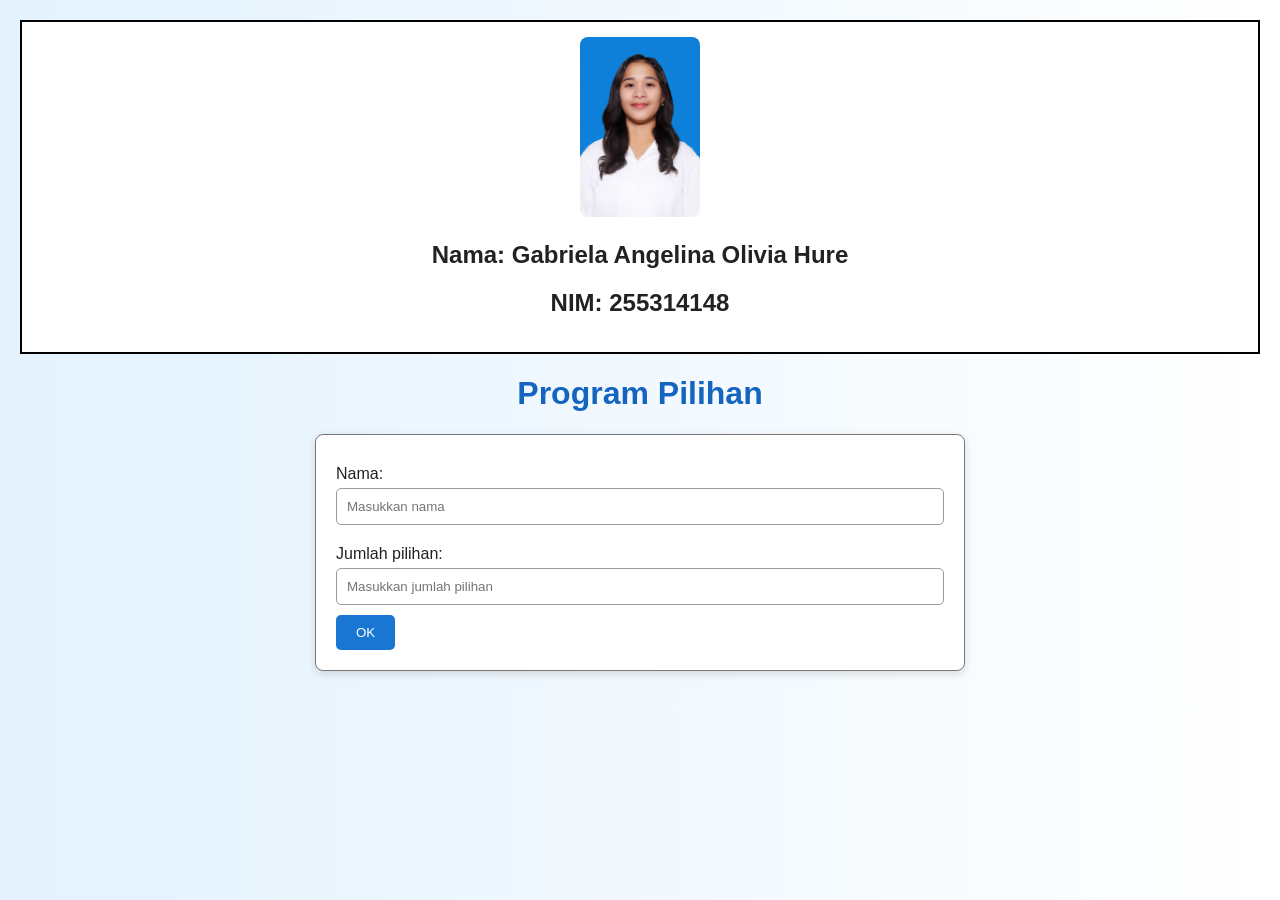
<file: JavaScript/index.html>
<!DOCTYPE html>
<html lang="id">
<head>
    <meta charset="UTF-8">
    <meta name="viewport" content="width=device-width, initial-scale=1.0">
    <title>Program Pilihan</title>
    <link rel="stylesheet" href="style.css">
</head>
<body>

    <header>
        <img src="sia.png" alt="Foto mahasiswa" width="120">
        <h2>Nama: Gabriela Angelina Olivia Hure</h2>
            <h2>NIM: 255314148</h2>
    </header>

    <main>
        <h1>Program Pilihan</h1>

        <section>
            <label for="nama">Nama:</label>
            <input type="text" id="nama" placeholder="Masukkan nama">
            
            <label for="jumlah">Jumlah pilihan:</label>
            <input type="number" id="jumlah" min="1" max="20"
                   placeholder="Masukkan jumlah pilihan">

            <button id="okNama">OK</button>
        </section>

        <section id="bagianPilihan" hidden>     
            <h3>Masukkan pilihan kamu</h3>
            <div id="inputPilihan"></div>
            <button id="okTeks">OK</button>
        </section>

        <section id="bagianRadio" hidden>
            <h3>Pilih salah satu pilihan</h3>
            <div id="daftarRadio"></div>

            <label for="dropdown">Atau pilih melalui dropdown:</label>
            <select id="dropdown">
                <option value="">-- Pilih --</option>
            </select>

            <button id="okPilihan">OK</button>
        </section>

        <section id="bagianEmail" hidden>
            <label for="email">Email:</label>
            <input type="text" id="email" placeholder="contoh@email.com">
            <button id="okEmail">OK</button>
        </section>

        <section id="bagianHasil" hidden>
            <h3>Hasil</h3>
            <p id="hasil"></p>
        </section>
    </main>

    <script src="script.js"></script>
</body>
</html>
</file>
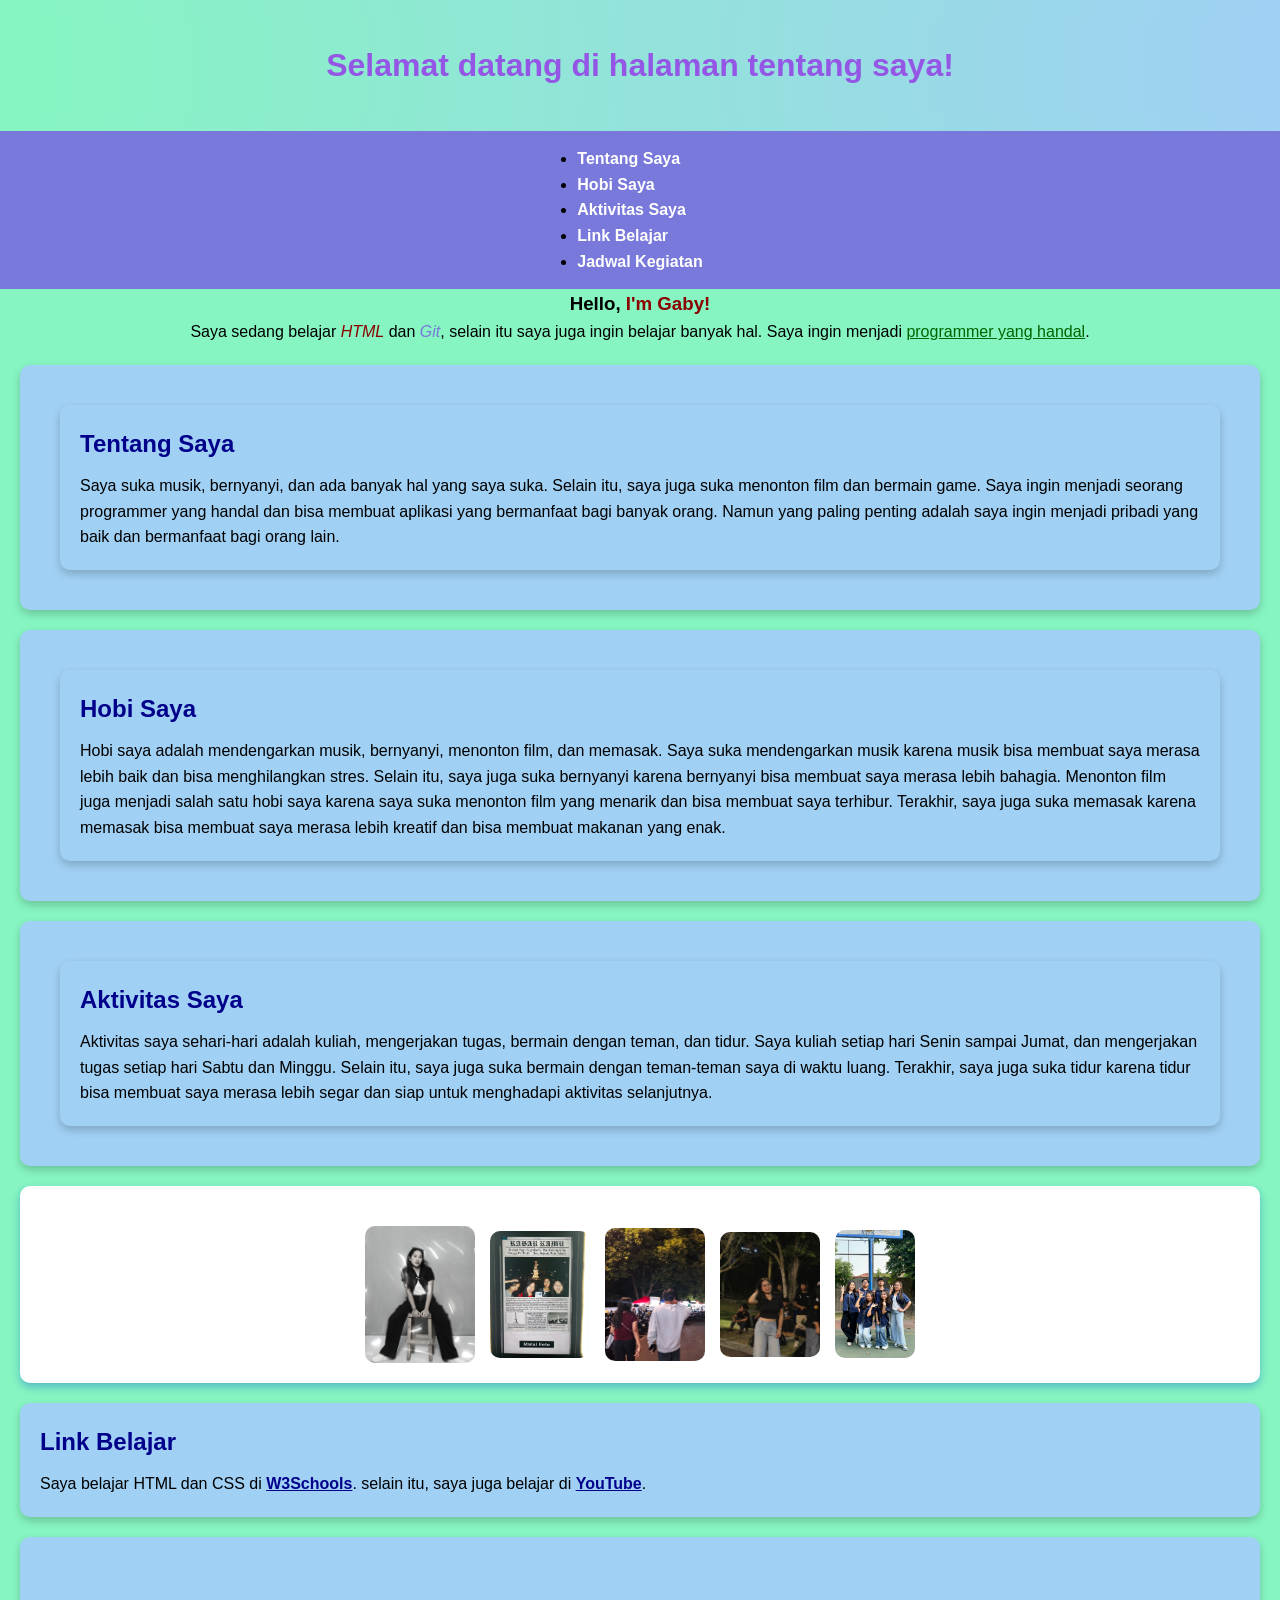
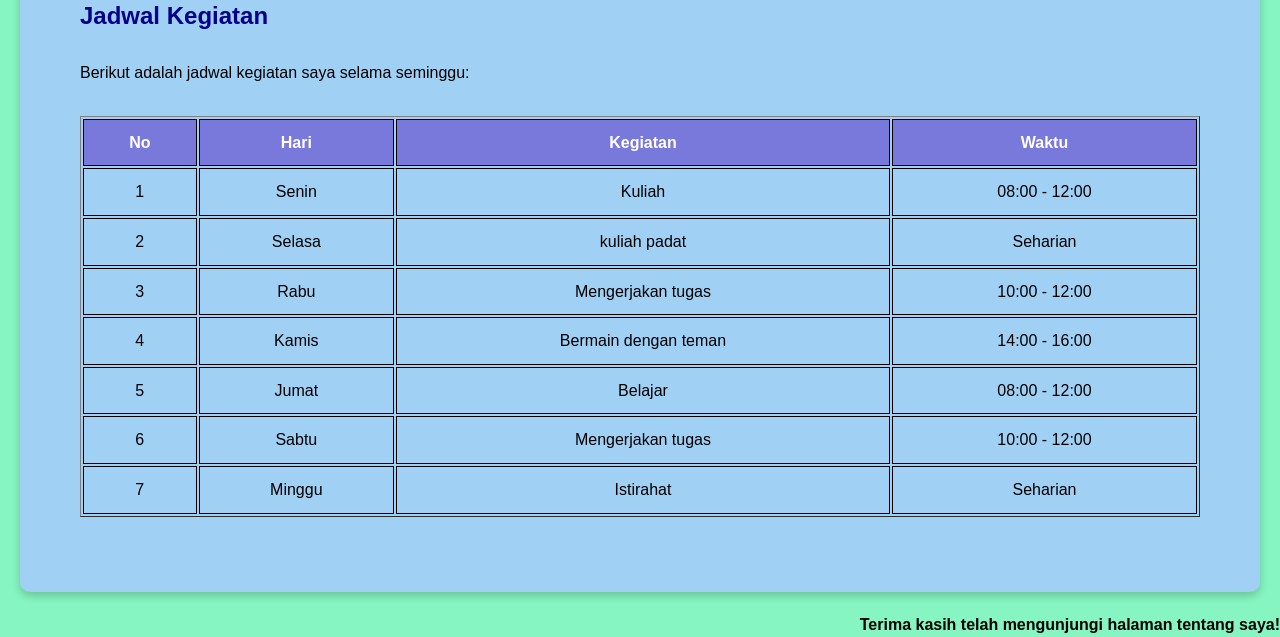
<file: HTML-GIT/gaby.html>
<!DOCTYPE html>
<html lang="en">
<head>
    <meta charset="UTF-8">
    <meta name="viewport" content="width=device-width, initial-scale=1.0">
    <link rel="stylesheet" href="style.CSS">
    <title>Tentang Saya</title>
</head>
<body>
    <header class="header">
        <div class="Sayhai">
            <h1>Selamat datang di halaman tentang saya!</h1>
        </div>
    </header>

    <nav>
        <ul>
            <li><a href="#tentang saya">Tentang Saya</a></li>
            <li><a href="#hobi">Hobi Saya</a></li>
            <li><a href="#Aktivitas">Aktivitas Saya</a></li>
            <li><a href="#link">Link Belajar</a></li>
            <li><a href="#jadwal">Jadwal Kegiatan</a></li>
        </ul>
    </nav>

    <h3 align="center"><b>Hello, <color style="color: darkred;">I'm Gaby!</color></b></h3>
    <p align = "center">Saya sedang belajar <i style="color: darkred;">HTML</i> dan 
        <i style="color: rgb(121, 121, 219);">Git</i>, 
        selain itu saya juga ingin belajar banyak hal. 
        Saya ingin menjadi <u style="color: darkgreen;">programmer yang handal</u>.</p>

    <section id="tentang saya" class="card">
        <div class="ehsaya">
                <h2>Tentang Saya</h2>
                <p>
                    Saya suka musik, bernyanyi,
                    dan ada banyak hal yang saya suka. Selain itu,
                    saya juga suka menonton film dan bermain game.
                    Saya ingin menjadi seorang programmer yang handal
                    dan bisa membuat aplikasi yang bermanfaat bagi banyak orang.
                    Namun yang paling penting adalah saya ingin menjadi pribadi yang
                    baik dan bermanfaat bagi orang lain.
                </p>
        </div>
    </section>

    <section id="hobi" class="card">
        <div class="hobigaby">
            <h2>Hobi Saya</h2>
            <p>
                Hobi saya adalah mendengarkan musik, bernyanyi, menonton film, dan memasak.
                Saya suka mendengarkan musik karena musik bisa membuat saya merasa lebih baik
                dan bisa menghilangkan stres. Selain itu, saya juga suka bernyanyi karena
                bernyanyi bisa membuat saya merasa lebih bahagia. Menonton film juga menjadi
                salah satu hobi saya karena saya suka menonton film yang menarik dan bisa
                membuat saya terhibur. Terakhir, saya juga suka memasak karena memasak bisa
                membuat saya merasa lebih kreatif dan bisa membuat makanan yang enak.
            </p>
        </div>
    </section>

    <section id="Aktivitas" class="card">
        <div class="aktivitasgaby">
            <h2>Aktivitas Saya</h2>
            <p>
                Aktivitas saya sehari-hari adalah kuliah, mengerjakan tugas, bermain dengan teman,
                dan tidur. Saya kuliah setiap hari Senin sampai Jumat, dan mengerjakan tugas setiap
                hari Sabtu dan Minggu. Selain itu, saya juga suka bermain dengan teman-teman saya
                di waktu luang. Terakhir, saya juga suka tidur karena tidur bisa membuat saya merasa
                lebih segar dan siap untuk menghadapi aktivitas selanjutnya.
            </p>
        </div>
    </section>

     <article class="foto">
        <div class="fotoimut">
            <img src="gabyswag.jpg" alt="Foto" width="110">
            <img src="temen.jpeg" alt="Foto" width="100">
            <img src="mylove.jpeg" alt="Foto" width="100">
            <img src="gabyy.jpeg" alt="Foto" width="100">
            <img src="temen2.jpeg" alt="Foto" width="80">
        </div>
    </article>

    <section class="card">
        <div class="linkgaby">
            <h2>Link Belajar</h2>
            <p>
                Saya belajar HTML dan CSS di
                <a href="https://www.w3schools.com/html/">W3Schools</a>.
                selain itu, saya juga belajar di
                <a href="https://www.youtube.com/">YouTube</a>.
            </p>
    </section>

    <section id="jadwal" class="card">
        <div class="jadwalgaby">
            <h2>Jadwal Kegiatan</h2>
            <p>
                Berikut adalah jadwal kegiatan saya selama seminggu:
            <table border="1">
                <tr>
                    <th>No</th>
                    <th>Hari</th>
                    <th>Kegiatan</th>
                    <th>Waktu</th>
                </tr>
            
                <tr>
                    <td>1</td>
                    <td>Senin</td>
                    <td>Kuliah</td>
                    <td>08:00 - 12:00</td>
                </tr>
            
                <tr>
                    <td>2</td>
                    <td>Selasa</td>
                    <td>kuliah padat</td>
                    <td>Seharian</td>
                </tr>
            
                <tr>
                    <td>3</td>
                    <td>Rabu</td>
                    <td>Mengerjakan tugas</td>
                    <td>10:00 - 12:00</td>
                </tr>

                <tr>
                    <td>4</td>
                    <td>Kamis</td>
                    <td>Bermain dengan teman</td>
                    <td>14:00 - 16:00</td>
                </tr>

                <tr>
                    <td>5</td>
                    <td>Jumat</td>
                    <td>Belajar</td>
                    <td>08:00 - 12:00</td>
                </tr>

                <tr>
                    <td>6</td>
                    <td>Sabtu</td>
                    <td>Mengerjakan tugas</td>
                    <td>10:00 - 12:00</td>
                </tr>

                <tr>
                    <td>7</td>
                    <td>Minggu</td>
                    <td>Istirahat</td>
                    <td>Seharian</td>
                </tr>
            </table>

            </p>
    </section>

    <p align="right">
        <b>Terima kasih telah mengunjungi halaman tentang saya!</b>
    </p>
</body>
</html>
</file>
<file: JavaScript/style.css>
* {
    box-sizing: border-box;
}body {
    font-family: Arial, sans-serif;
    margin: 0;
    padding: 20px;
    background: linear-gradient(to right, #e3f2fd, #ffffff);
    color: #222;
}header {
    border: 2px solid black;
    padding: 15px;
    margin-bottom: 20px;
    text-align: center;
    background-color: white;
}
header img {
    border-radius: 8px;
    object-fit: cover;
}
main {
    max-width: 650px;
    margin: auto;
}
h1 {
    text-align: center;
    color: #1565c0;
}
section {
    border: 1px solid #777;
    background-color: white;
    padding: 20px;
    margin-bottom: 15px;
    border-radius: 8px;
    box-shadow: 0 3px 8px #00000020;
}
label {
    display: block;
    margin-top: 10px;
    margin-bottom: 5px;
}
input, select {
    width: 100%;
    padding: 10px;
    margin-bottom: 10px;
    border: 1px solid #999;
    border-radius: 5px;
}
input[type="radio"] {
    width: auto;
    margin-right: 8px;
}
.radio-item {
    margin: 10px 0;
}
button {
    padding: 10px 20px;
    border: none;
    border-radius: 5px;
    background-color: #1976d2;
    color: white;
    cursor: pointer;
    transition: 0.3s;
}
button:hover {
    background-color: #0d47a1;
    transform: scale(1.03);
}
#hasil {
    line-height: 1.8;
}
@media (max-width: 600px) {
    body {
        padding: 10px;
    }

    section {
        padding: 15px;
    }
}
</file>
<file: HTML-GIT/style.CSS>
* {
    margin: 0;
    padding: 0;
    box-sizing: border-box;
}
body {
    font-family: Arial, sans-serif;
    background-color: rgb(134, 245, 193);
    line-height: 1.6;
}
.header, .Sayhai {
    text-align: center;
    padding: 20px;
    background: linear-gradient(
        90deg,
        rgb(134, 245, 193),
        rgb(160, 208, 244)
    );
    color: rgb(148, 86, 229);
}
nav {
    display: flex;
    justify-content: center;
    gap: 20px;
    padding: 15px;
    background-color: rgb(121, 121, 219);
}
nav a {
    color: white;
    text-decoration: none;
    font-weight: bold;
    transition: color 0.3s;
}
nav a:hover {
    color: yellow;
    transform: scale(1.1);
}
.ehsaya,
.hobigaby,
.aktivitasgaby {
    margin: 20px;
    padding: 20px;
    background-color: rgb(160, 208, 244);
    border-radius: 10px;
    box-shadow: 0 4px 8px rgba(0, 0, 0, 0.2);
}
.ehsaya h2,
.hobigaby h2,
.aktivitasgaby h2 {
    color: darkred;
    margin-bottom: 10px;
}
.card {
    margin: 20px;
    padding: 20px;
    background-color: rgb(160, 208, 244);
    border-radius: 10px;
    box-shadow: 0 4px 8px rgba(0, 0, 0, 0.2);
}
.card h2 {
    color: darkblue;
    margin-bottom: 10px;
}
.foto {
    margin: 20px;
    padding: 20px;
    text-align: center;
    background-color: white;
    border-radius: 10px;
    box-shadow: 0 4px 8px rgba(13, 97, 208, 0.4);
}
.fotoimut {
    display: flex;
    justify-content: center;
    align-items: center;
    gap: 15px;
    margin-top: 20px;
    flex-wrap: wrap;
}
.fotoimut img {
    border-radius: 10px;
    transition: 0.3s;
}
.fotoimut img:hover {
    transform: scale(1.1);
}
.jadwalgaby {
    display: grid;
    grid-template-columns: 1fr;
    gap: 15px;
    margin: 20px;
    padding: 20px;
    background-color: rgb(160, 208, 244);
    border-radius: 10px;
}
table {
    width: 100%;
    margin-top: 15px;
}
th,td {
    border: 1px solid black;
    padding: 10px;
    text-align: center;
}
th {
    background-color: rgb(121, 121, 219);
    color: white;
}
.card a {
    color: darkblue;
    font-weight: bold;
    transition: 0.3s;
}
.card a:hover {
    color: darkgreen;
}
.penutup {
    text-align: right;
    margin: 20px;
}

@media (max-width: 600px) {

    .header h1 {
        font-size: 24px;
    }

    nav {
        flex-direction: column;
        align-items: center;
        gap: 10px;
    }

    .card {
        margin: 10px;
        padding: 15px;
    }

    .foto {
        margin: 10px;
    }

    .fotoimut {
        flex-direction: column;
    }

    table {
        font-size: 12px;
    }
}
</file>
